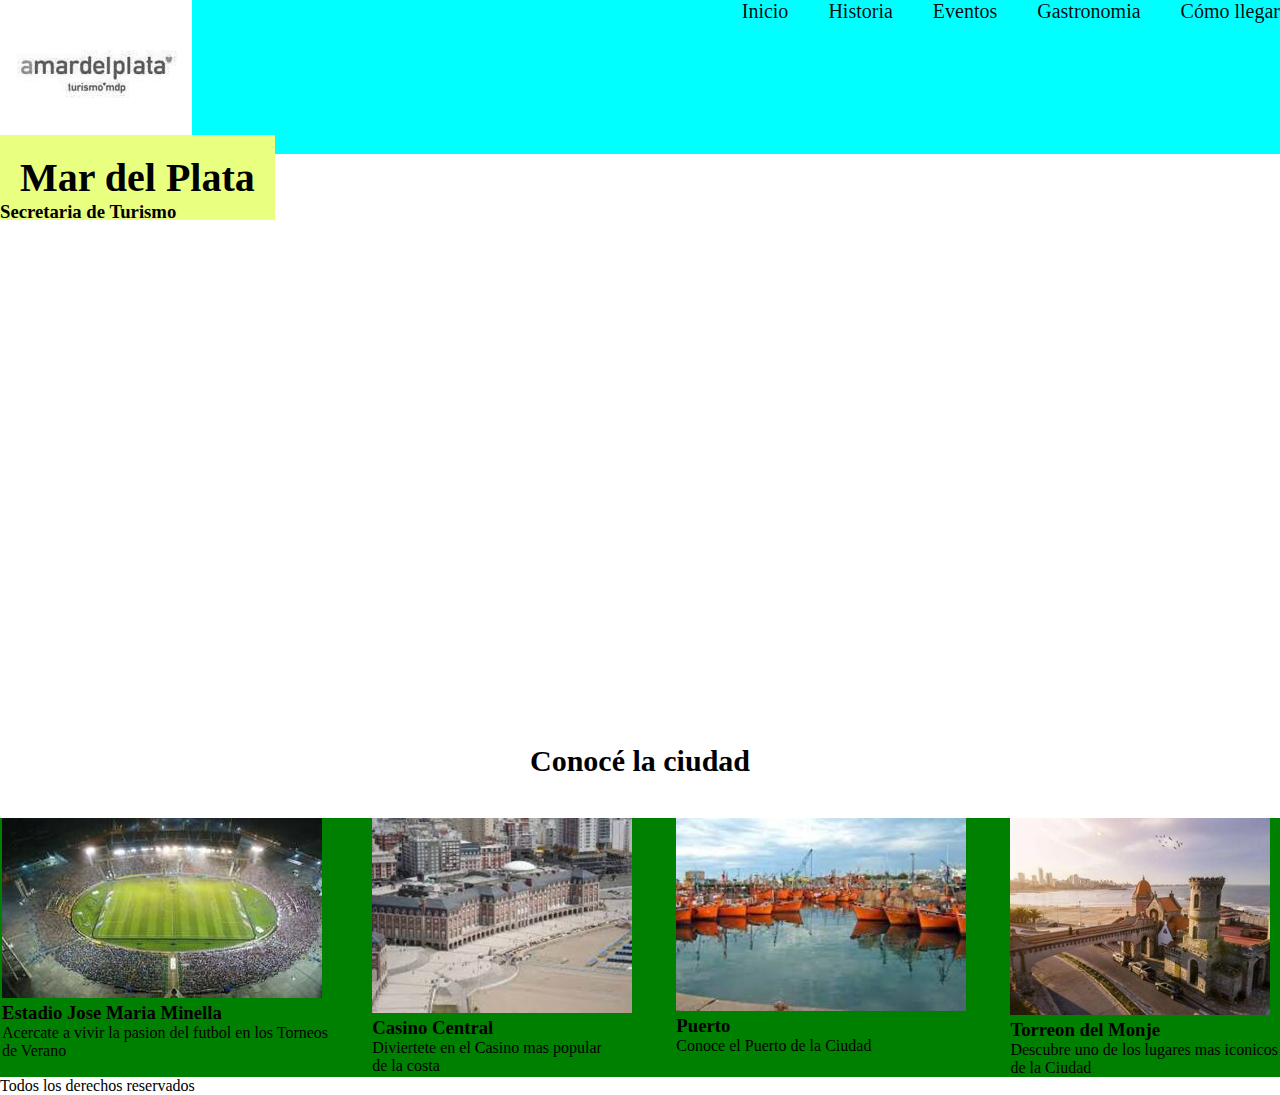
<file: index.html>
<!DOCTYPE html>
<html lang="en">
<head>
    <meta charset="UTF-8">
    <meta name="viewport" content="width=device-width, initial-scale=1.0">
    <title>Document</title>
    <link rel="stylesheet" href="./css/style.css">
    <link href="https://cdn.jsdelivr.net/npm/bootstrap@5.3.1/dist/css/bootstrap.min.css" rel="stylesheet" integrity="sha384-4bw+/aepP/YC94hEpVNVgiZdgIC5+VKNBQNGCHeKRQN+PtmoHDEXuppvnDJzQIu9" crossorigin="anonymous">
</head>
<body>
    <header class="header">
        <div>
        <img src="./assets/amardelplata.png" alt="">
        </div>
        <nav>
            <ul class="navbar">
                <li><a href="">Inicio</a></li>
                <li><a href="./pages/Historia.html">Historia</a></li>
                <li><a href="./pages/Eventos.html">Eventos</a></li>
                <li><a href="./pages/Gastronomia.html">Gastronomia</a></li>
                <li><a href="./pages/Cómo llegar.html">Cómo llegar</a></li>
            </ul>
        </nav>
    </header>
    <main>
        <section class="seccion-principal"> 
            <h1>Mar del Plata</h1>
            <h3>Secretaria de Turismo</h3>
        </section>
        <section class="section">
            <h2>Conocé la ciudad</h2>
        </section>
        <section class="lugares">
            <article>
                <img src="./assets/clasico-color-33-1024x576.jpg" alt="">
                <div>
                    <h3>Estadio Jose Maria Minella</h3>
                    <p>Acercate a vivir la pasion del futbol en los Torneos <br> de Verano</p>
                </div>
            </article>
            <article>
                <img src="./assets/descarga (1).jpg" width="260" alt="">
                <div>
                    <h3>Casino Central</h3>
                    <p>Diviertete en el Casino mas popular <br> de la costa</p>
                </div>
            </article>
            <article>
                <img src="./assets/puerto.jpg" width="290" alt="">
                <div>
                    <h3>Puerto</h3>
                    <p>Conoce el Puerto de la Ciudad</p>
                </div>
            </article>
            <article>
                <img src="./assets/torreon.jpg" width="260" alt="">
                <div>
                    <h3>Torreon del Monje</h3>
                    <p>Descubre uno de los lugares mas iconicos <br> de la Ciudad</p>
                </div>
                </article>
        </section>
    </main>
    <footer>
        Todos los derechos reservados
    </footer>
    <script src="https://cdn.jsdelivr.net/npm/@popperjs/core@2.11.8/dist/umd/popper.min.js" integrity="sha384-I7E8VVD/ismYTF4hNIPjVp/Zjvgyol6VFvRkX/vR+Vc4jQkC+hVqc2pM8ODewa9r" crossorigin="anonymous"></script>
    <script src="https://cdn.jsdelivr.net/npm/bootstrap@5.3.1/dist/js/bootstrap.min.js" integrity="sha384-Rx+T1VzGupg4BHQYs2gCW9It+akI2MM/mndMCy36UVfodzcJcF0GGLxZIzObiEfa" crossorigin="anonymous"></script>
</body>
</html>
</file>
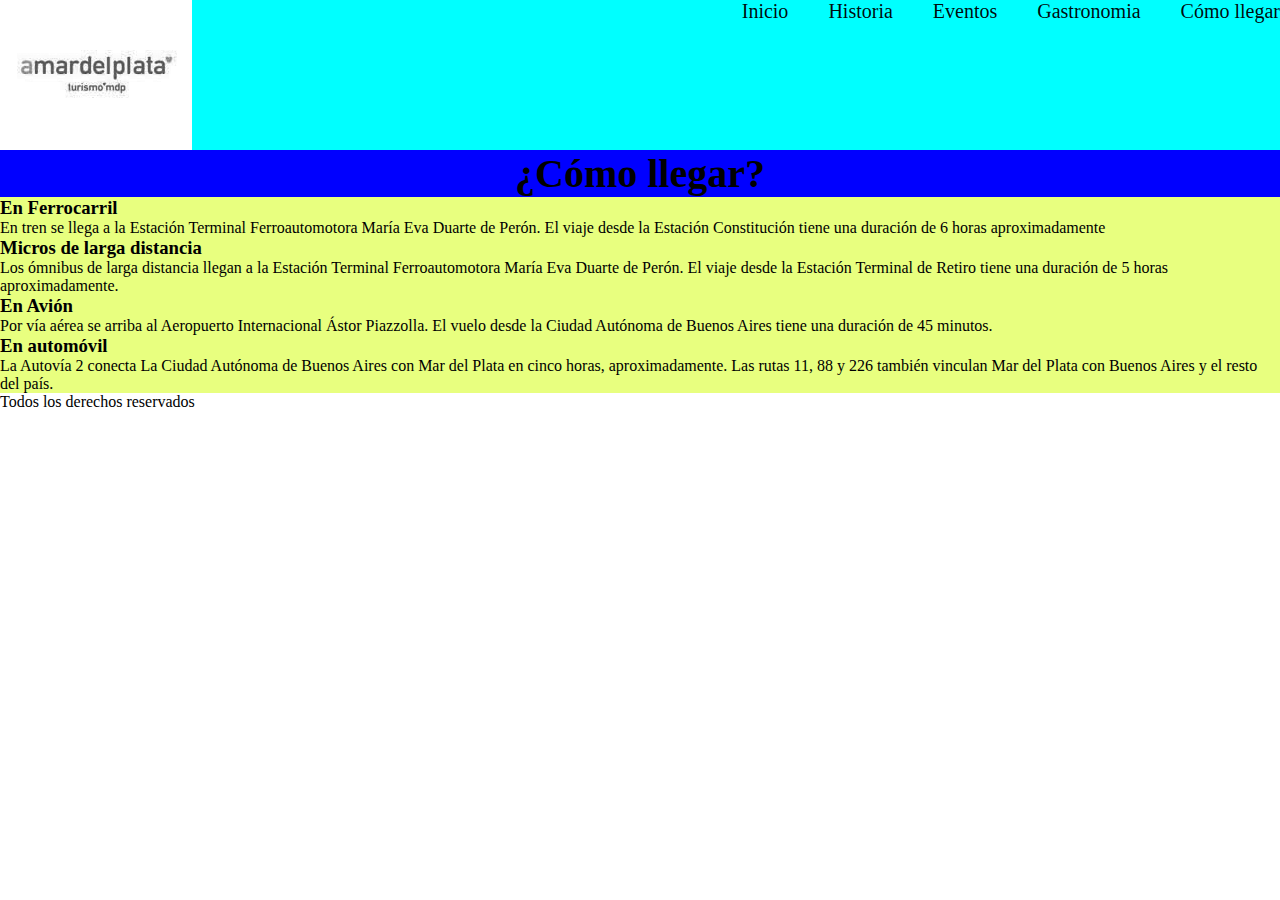
<file: pages/Cómo llegar.html>
<!DOCTYPE html>
<html lang="en">
<head>
    <meta charset="UTF-8">
    <meta name="viewport" content="width=device-width, initial-scale=1.0">
    <title>Document</title>
    <link rel="stylesheet" href="../css/style.css">
</head>
<body>
    <header class="header">
        <img src="../assets/amardelplata.png" alt="">
        <nav>
            <ul class="navbar">
                <li><a href="../index.html">Inicio</a></li>
                <li><a href="./Historia.html">Historia</a></li>
                <li><a href="./Eventos.html">Eventos</a></li>
                <li><a href="./Gastronomia.html">Gastronomia</a></li>
                <li><a href="./Cómo llegar.html">Cómo llegar</a></li>
            </ul>
        </nav>
    </header>
    <main>
        <section class="como-llegar">
            <h1>¿Cómo llegar?</h1>
            <div>
                <h3>En Ferrocarril</h3>
                <p>En tren se llega a la Estación Terminal Ferroautomotora María Eva Duarte de Perón. El viaje desde la Estación Constitución tiene una duración de 6 horas aproximadamente</p>
                <h3>Micros de larga distancia</h3>
                <p>Los ómnibus de larga distancia llegan a la Estación Terminal Ferroautomotora María Eva Duarte de Perón. El viaje desde la Estación Terminal de Retiro tiene una duración de 5 horas aproximadamente.</p>
                <h3>En Avión</h3>
                <p>Por vía aérea se arriba al Aeropuerto Internacional Ástor Piazzolla. El vuelo desde la Ciudad Autónoma de Buenos Aires tiene una duración de 45 minutos.</p>
                <h3>En automóvil</h3>
                <p>La Autovía 2 conecta La Ciudad Autónoma de Buenos Aires con Mar del Plata en cinco horas, aproximadamente. Las rutas 11, 88 y 226 también vinculan Mar del Plata con Buenos Aires y el resto del país.</p>
            </div>
        </section>
    </main>
    <footer>
        Todos los derechos reservados
    </footer>
</body>
</html>
</file>
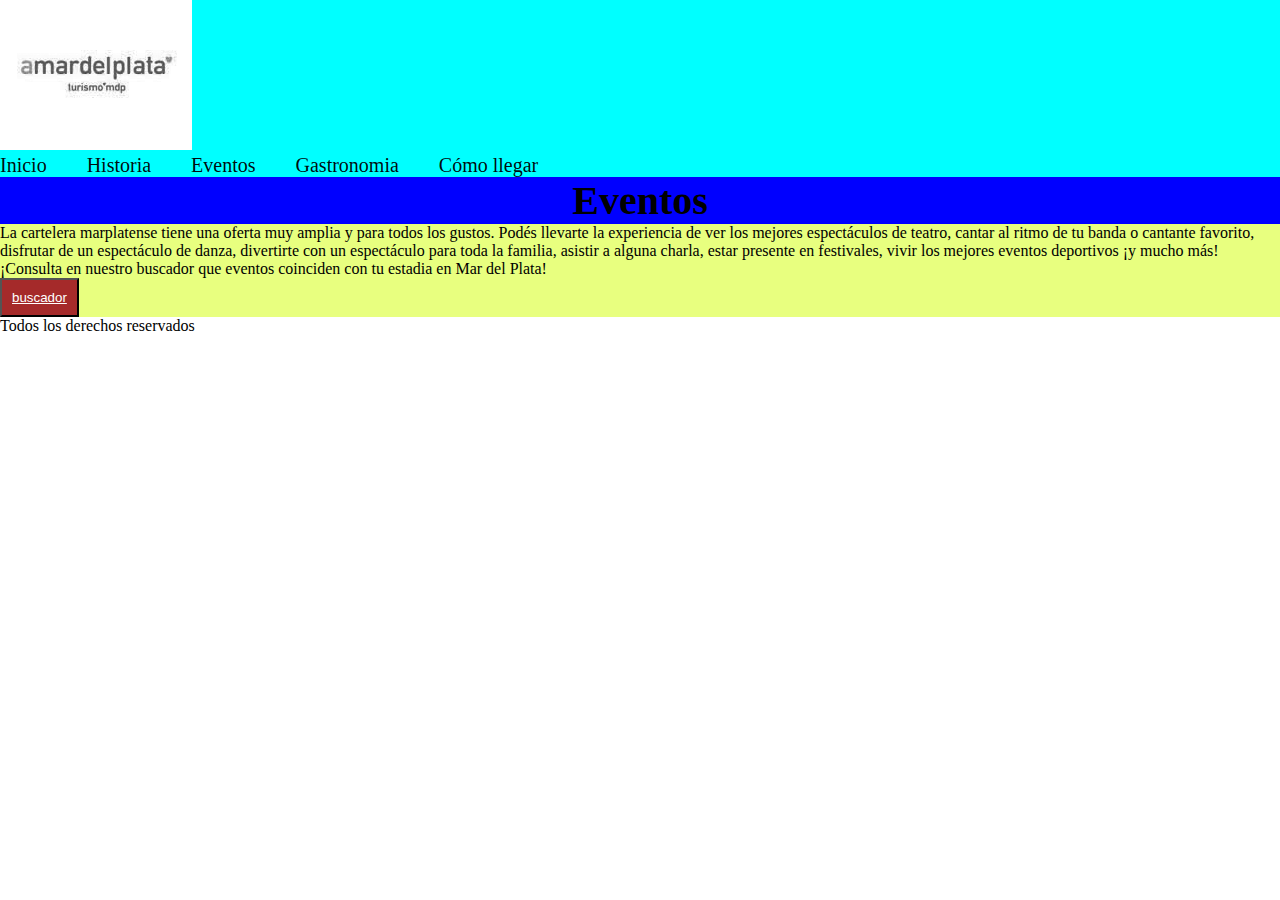
<file: pages/Eventos.html>
<!DOCTYPE html>
<html lang="en">
<head>
    <meta charset="UTF-8">
    <meta name="viewport" content="width=device-width, initial-scale=1.0">
    <title>Document</title>
    <link rel="stylesheet" href="../css/style.css">
    <link href="https://cdn.jsdelivr.net/npm/bootstrap@5.3.1/dist/css/bootstrap.min.css" rel="stylesheet" integrity="sha384-4bw+/aepP/YC94hEpVNVgiZdgIC5+VKNBQNGCHeKRQN+PtmoHDEXuppvnDJzQIu9" crossorigin="anonymous">
</head>
<body>
    <header class="container-fluid">
        <div class="row">
            <img class="col-sm-12 col-md-6 col-lg-4" src="../assets/amardelplata.png" alt="">
                <nav class="col-sm-12 col-md-6 col-lg-8">
                    <ul class="navbar">
                        <li><a href="../index.html">Inicio</a></li>
                        <li><a href="./Historia.html">Historia</a></li>
                        <li><a href="./Eventos.html">Eventos</a></li>
                        <li><a href="./Gastronomia.html">Gastronomia</a></li>
                        <li><a href="./Cómo llegar.html">Cómo llegar</a></li>
                    </ul>
                </nav>
        </div>     
    </header>
    <main class="container">
        <section class="Eventos">
            <h1>Eventos</h1>
            <p>La cartelera marplatense tiene una oferta muy amplia y para todos los gustos. Podés llevarte la experiencia de ver los mejores espectáculos de teatro, cantar al ritmo de tu banda o cantante favorito, disfrutar de un espectáculo de danza, divertirte con un espectáculo para toda la familia, asistir a alguna charla, estar presente en festivales, vivir los mejores eventos deportivos ¡y mucho más!</p>
            <p>¡Consulta en nuestro buscador que eventos coinciden con tu estadia en Mar del Plata!</p>
            <button class="button">
                <a href="">buscador</a>
            </button>
        </section>
    </main>
    <footer class="container bg-warning ">
        Todos los derechos reservados
    </footer>
    <script src="https://cdn.jsdelivr.net/npm/@popperjs/core@2.11.8/dist/umd/popper.min.js" integrity="sha384-I7E8VVD/ismYTF4hNIPjVp/Zjvgyol6VFvRkX/vR+Vc4jQkC+hVqc2pM8ODewa9r" crossorigin="anonymous"></script>
    <script src="https://cdn.jsdelivr.net/npm/bootstrap@5.3.1/dist/js/bootstrap.min.js" integrity="sha384-Rx+T1VzGupg4BHQYs2gCW9It+akI2MM/mndMCy36UVfodzcJcF0GGLxZIzObiEfa" crossorigin="anonymous"></script>
</body>
</html>
</file>
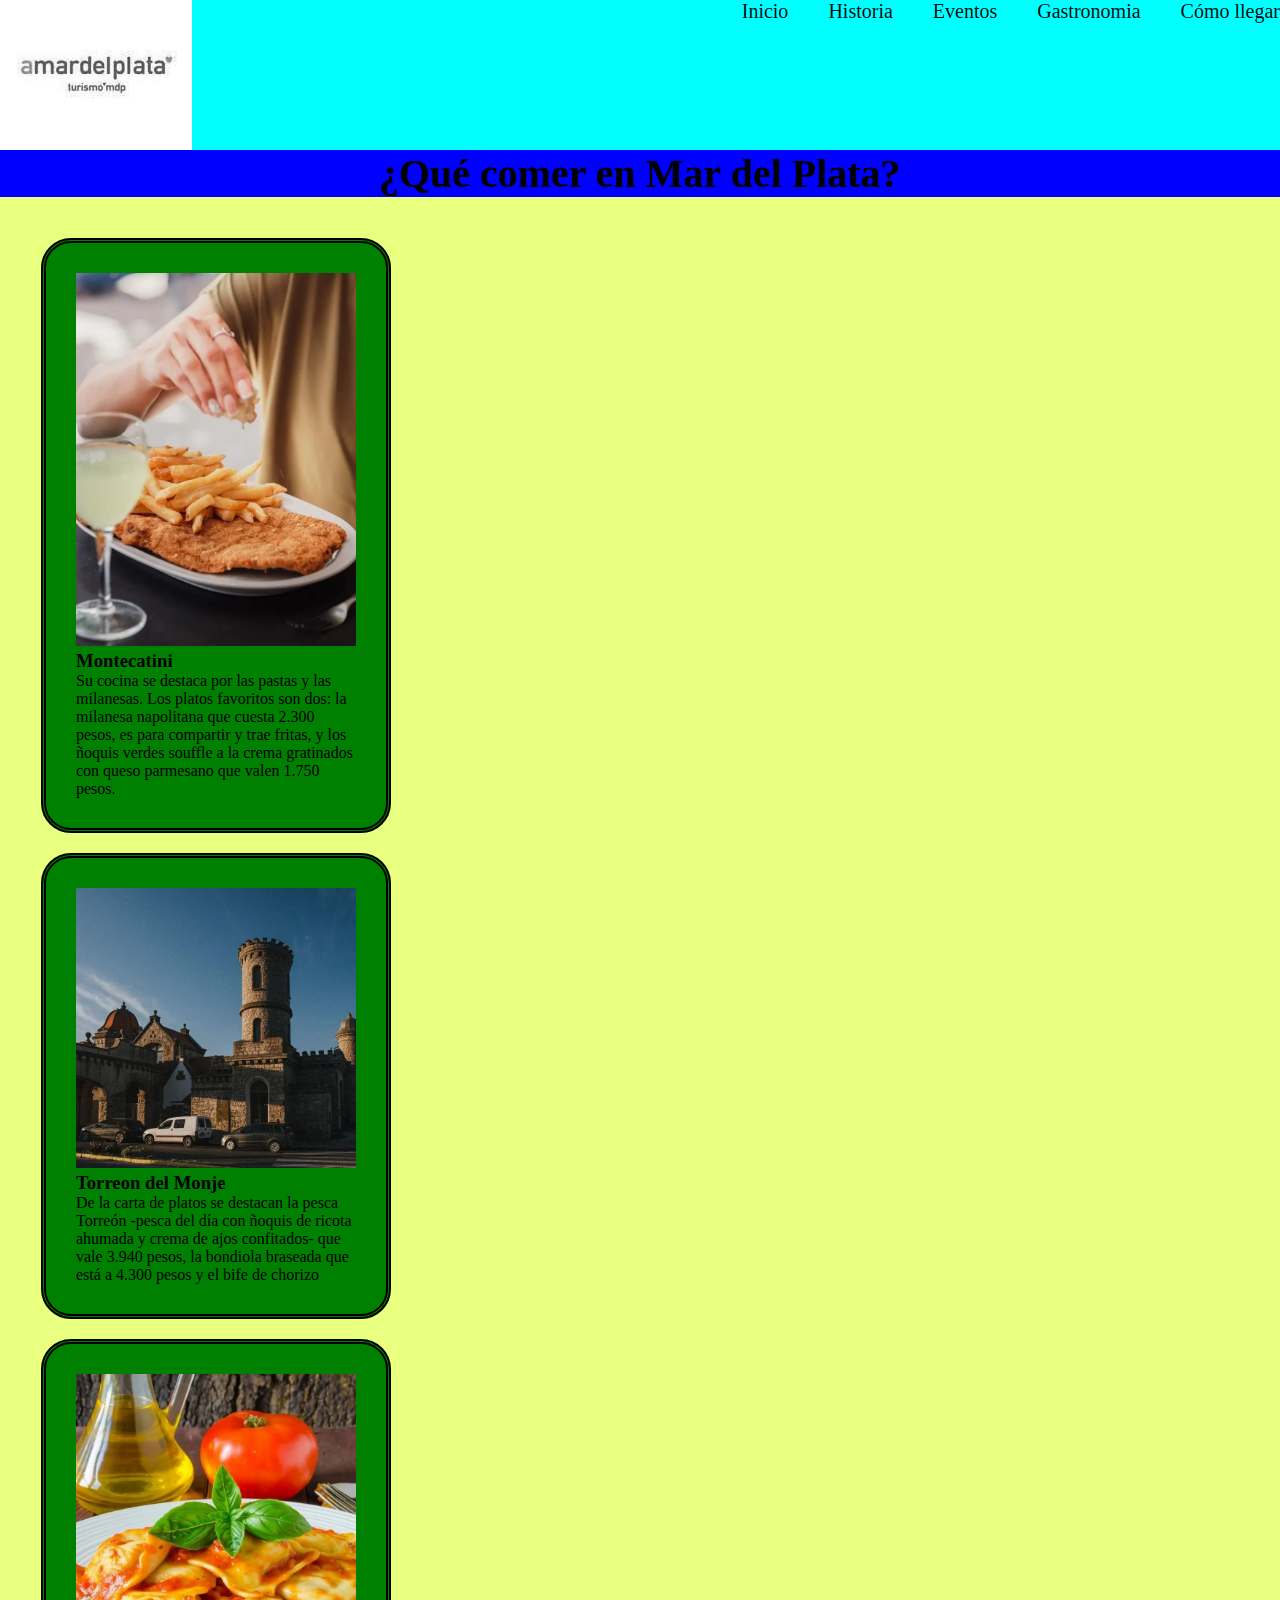
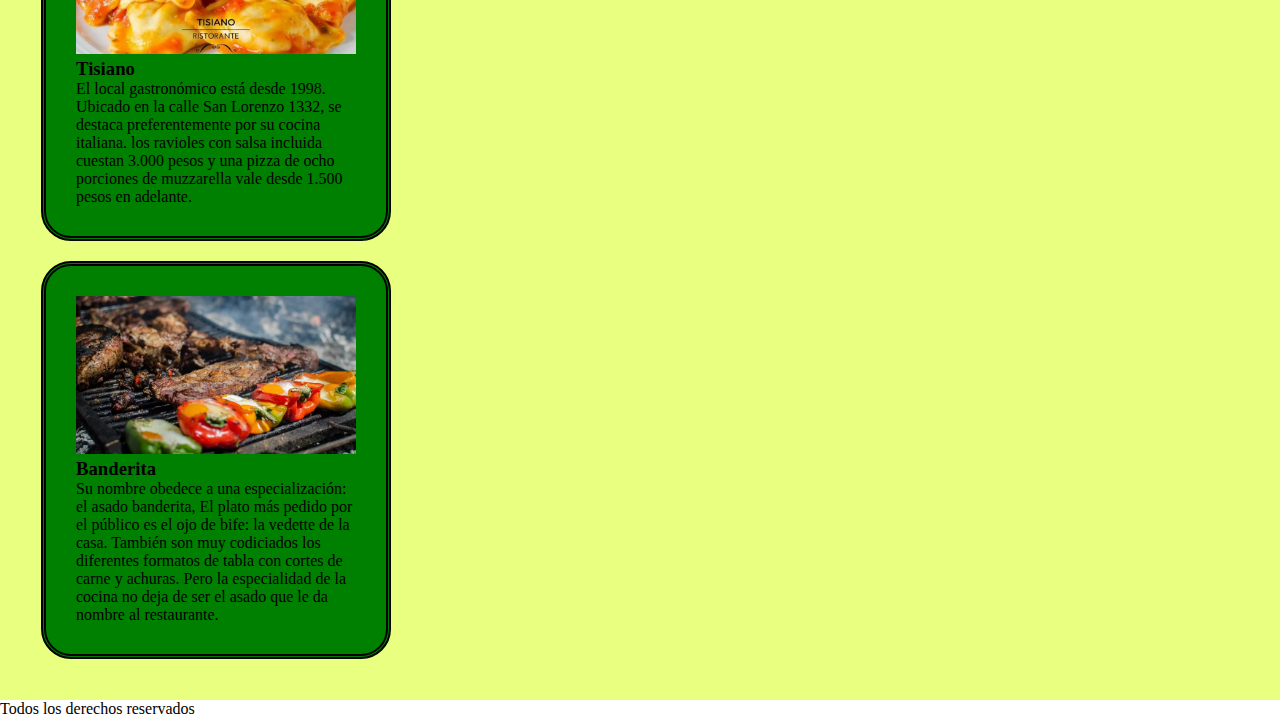
<file: pages/Gastronomia.html>
<!DOCTYPE html>
<html lang="en">
<head>
    <meta charset="UTF-8">
    <meta name="viewport" content="width=device-width, initial-scale=1.0">
    <title>Document</title>
    <link rel="stylesheet" href="../css/style.css">
</head>
<body>
    <header class="header">
        <img src="../assets/amardelplata.png" alt="">
        <nav>
            <ul class="navbar">
                <li><a href="../index.html">Inicio</a></li>
                <li><a href="./Historia.html">Historia</a></li>
                <li><a href="./Eventos.html">Eventos</a></li>
                <li><a href="./Gastronomia.html">Gastronomia</a></li>
                <li><a href="./Cómo llegar.html">Cómo llegar</a></li>
            </ul>
        </nav>
    </header>
    <main>
        <section class="que-comer">
            <h1>¿Qué comer en Mar del Plata?</h1>
        </section>
        <section class="Gastronomia">
                <article class="info">
                <img src="../assets/montecatini.avif" width="280" alt="">
                <div>
                    <h3>Montecatini</h3>
                    <p>Su cocina se destaca por las pastas y las milanesas. Los platos favoritos son dos: la milanesa napolitana que cuesta 2.300 pesos, es para compartir y trae fritas, y los ñoquis verdes souffle a la crema gratinados con queso parmesano que valen 1.750 pesos.</p>
                </div>
                </article>
                <article class="info">
                    <img src="../assets/torreon-rest.avif" width="280" alt="">
                    <div>
                        <h3>Torreon del Monje</h3>
                        <p>De la carta de platos se destacan la pesca Torreón -pesca del día con ñoquis de ricota ahumada y crema de ajos confitados- que vale 3.940 pesos, la bondiola braseada que está a 4.300 pesos y el bife de chorizo</p>
                    </div>
                </article>
                <article class="info">
                    <img src="../assets/tisiano.avif" width="280" alt="">
                    <div>
                        <h3>Tisiano</h3>
                        <p>El local gastronómico está desde 1998. Ubicado en la calle San Lorenzo 1332, se destaca preferentemente por su cocina italiana. los ravioles con salsa incluida cuestan 3.000 pesos y una pizza de ocho porciones de muzzarella vale desde 1.500 pesos en adelante.
                    </div>
                </article>
                <article class="info">
                    <img src="../assets/banderita.avif" width="280">
                    <div>
                        <h3>Banderita</h3>
                        <p>Su nombre obedece a una especialización: el asado banderita, El plato más pedido por el público es el ojo de bife: la vedette de la casa. También son muy codiciados los diferentes formatos de tabla con cortes de carne y achuras. Pero la especialidad de la cocina no deja de ser el asado que le da nombre al restaurante.</p>
                    </div>
                </article>
        </section>
    </main>
    <footer>
        Todos los derechos reservados
    </footer>
</body>
</html>
</file>
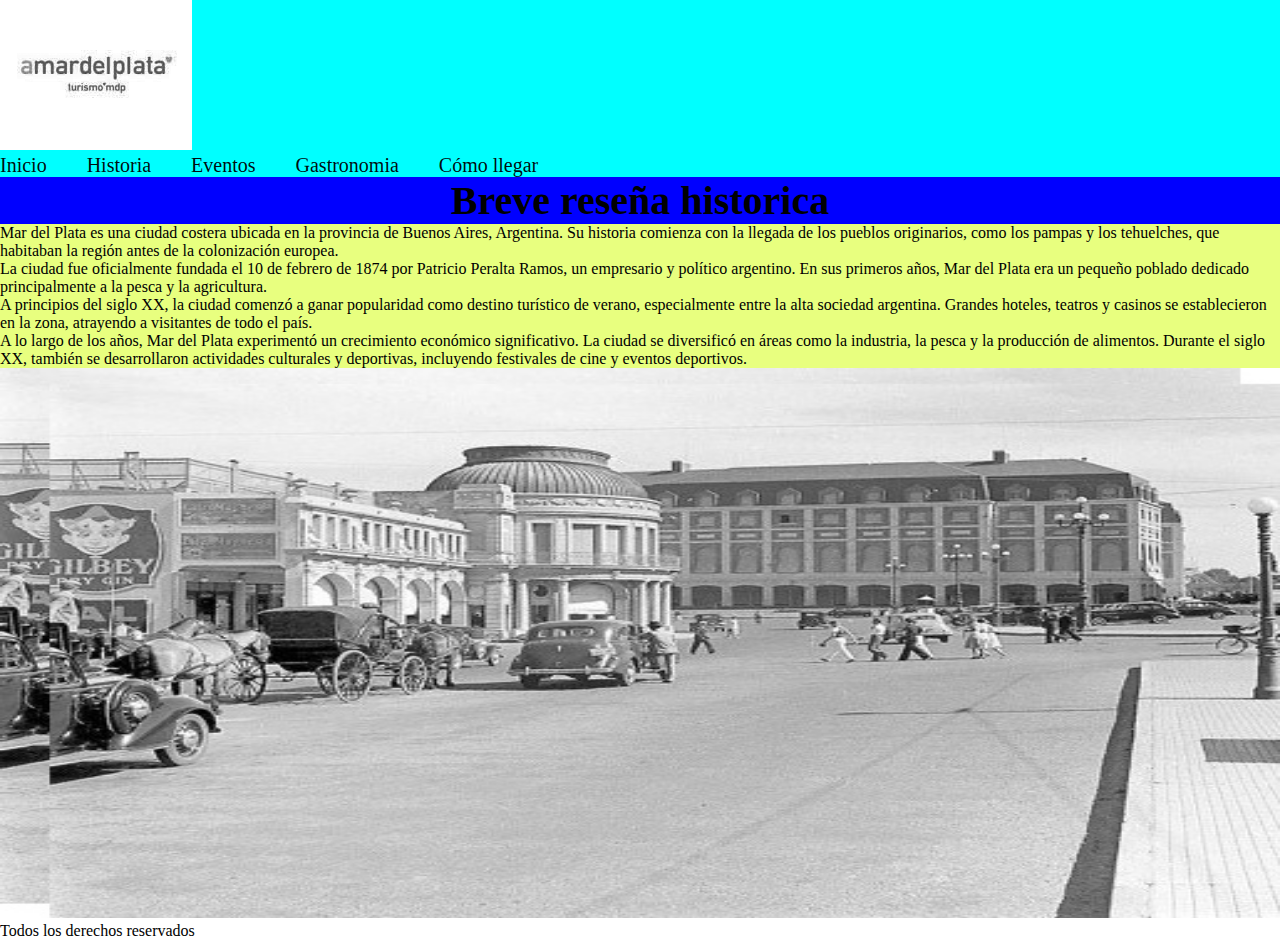
<file: pages/Historia.html>
<!DOCTYPE html>
<html lang="en">
<head>
    <meta charset="UTF-8">
    <meta name="viewport" content="width=device-width, initial-scale=1.0">
    <title>Document</title>
    <link rel="stylesheet" href="../css/style.css">
    <link href="https://cdn.jsdelivr.net/npm/bootstrap@5.3.1/dist/css/bootstrap.min.css" rel="stylesheet" integrity="sha384-4bw+/aepP/YC94hEpVNVgiZdgIC5+VKNBQNGCHeKRQN+PtmoHDEXuppvnDJzQIu9" crossorigin="anonymous">
</head>
<body>
    <header class="container-fluid">
        <div class="row">
            <img class="col-sm-12 col-md-6 col-lg-4" src="../assets/amardelplata.png" alt="">
                <nav class="col-sm-12 col-md-6 col-lg-8">
                    <ul class="navbar">
                        <li><a href="../index.html">Inicio</a></li>
                        <li><a href="./Historia.html">Historia</a></li>
                        <li><a href="./Eventos.html">Eventos</a></li>
                        <li><a href="./Gastronomia.html">Gastronomia</a></li>
                        <li><a href="./Cómo llegar.html">Cómo llegar</a></li>
                    </ul>
                </nav>
        </div>     
    </header>
    <main class="container">
        <section class="reseña">
            <h1 class="bg-primary">Breve reseña historica</h1>
            <p>Mar del Plata es una ciudad costera ubicada en la provincia de Buenos Aires, Argentina. Su historia comienza con la llegada de los pueblos originarios, como los pampas y los tehuelches, que habitaban la región antes de la colonización europea.</p>
            <p>La ciudad fue oficialmente fundada el 10 de febrero de 1874 por Patricio Peralta Ramos, un empresario y político argentino. En sus primeros años, Mar del Plata era un pequeño poblado dedicado principalmente a la pesca y la agricultura.</p>
            <p>A principios del siglo XX, la ciudad comenzó a ganar popularidad como destino turístico de verano, especialmente entre la alta sociedad argentina. Grandes hoteles, teatros y casinos se establecieron en la zona, atrayendo a visitantes de todo el país.</p>
            <p>A lo largo de los años, Mar del Plata experimentó un crecimiento económico significativo. La ciudad se diversificó en áreas como la industria, la pesca y la producción de alimentos. Durante el siglo XX, también se desarrollaron actividades culturales y deportivas, incluyendo festivales de cine y eventos deportivos.</p>
        </section>
        <section>
            <img src="../assets/casino antiguo.jpg" height="550px" width="100%" alt="">
        </section>
        </main>
    <footer class="container bg-warning ">
        Todos los derechos reservados
    </footer>
    <script src="https://cdn.jsdelivr.net/npm/@popperjs/core@2.11.8/dist/umd/popper.min.js" integrity="sha384-I7E8VVD/ismYTF4hNIPjVp/Zjvgyol6VFvRkX/vR+Vc4jQkC+hVqc2pM8ODewa9r" crossorigin="anonymous"></script>
    <script src="https://cdn.jsdelivr.net/npm/bootstrap@5.3.1/dist/js/bootstrap.min.js" integrity="sha384-Rx+T1VzGupg4BHQYs2gCW9It+akI2MM/mndMCy36UVfodzcJcF0GGLxZIzObiEfa" crossorigin="anonymous"></script>
</body>
</html>
</file>
<file: css/style.css>
*{
    margin: 0;
    padding: 0;
    box-sizing: border-box;
}
.header{
    background-color: aqua;
    display: flex;
    justify-content: space-between;
}
.navbar{
    display: flex;
    list-style: none;
    gap: 40px;
}
.navbar li a{
    text-decoration: none;
    font-size: 20px;
    color: rgba(1, 5, 8, 0.979);
}
.seccion-principal{
    background-image:url(https://www.telam.com.ar/thumbs/bluesteel/advf/imagenes/2020/11/5fbe2a9d3b35e_1200.jpg);
    width: 100%;
    height: 550px;
    background-repeat: no-repeat;
    background-size: cover;
    background-position: center;
}
.seccion-principal h1{
    background-color: rgb(232, 255, 127);
    text-align: center;
    font-size: 40px;
    padding: 20px;
    display: inline;
}
.section h2{
    text-align: center;
    font-size: 30px;
    margin: 40px 0px;
}
.lugares{
    gap: 40px;
    background-color: green;
    display: flex;
    flex-wrap: wrap;
    justify-content: space-around;

}

.reseña{
    background-color: rgb(232, 255, 127);
}
.reseña h1{
    background-color: blue;
    text-align: center;
    font-size: 40px
}
.como-llegar{
    background-color: rgb(232, 255, 127);
}
.como-llegar h1{
    background-color: blue;
    text-align: center; 
    font-size: 40px   
}
.Eventos{
    background-color: rgb(232, 255, 127);
}
.Eventos h1{
    text-align: center;
    background-color: blue;
    font-size: 40px
}
.Gastronomia{
    background-color: rgb(232, 255, 127);
    padding: 21px;
}
.que-comer{
    background-color: blue;
    text-align: center;
}
.que-comer h1{
    font-size: 40px
}
.info{
    width: 350px;
    background-color: green;
    padding: 30px;
    border: 5px double black;
    border-radius: 30px;
    overflow: hidden;
    margin: 20px;
}
.button{
    background-color: brown;
    padding: 10px;
}
.button a{
    color: white;
}
.container-fluid{
    background-color: aqua;
}
</file>
